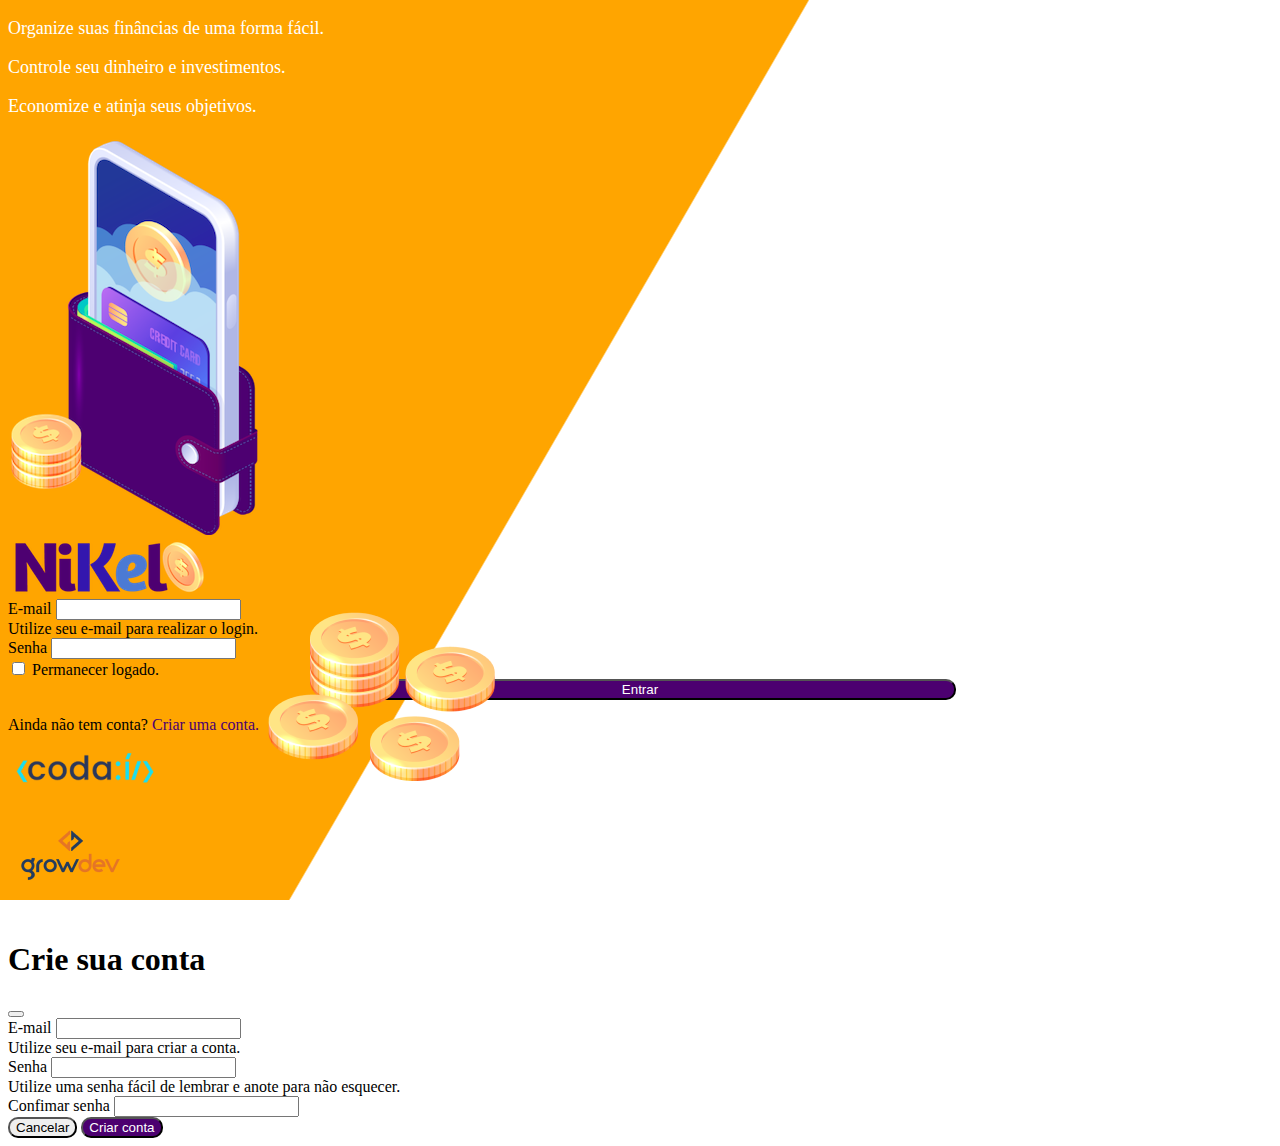
<file: public/index.html>
<!DOCTYPE html>
<html lang="pt">
<head>
    <meta charset="UTF-8">
    <meta http-equiv="X-UA-Compatible" content="IE-edge">
    <meta name="viewport" content="width=device-width, initial-scale=1.0">
    <title>Nikel</title>
    <link href="https://cdn.jsdelivr.net/npm/bootstrap@5.3.2/dist/css/bootstrap.min.css" rel="stylesheet" integrity="sha384-T3c6CoIi6uLrA9TneNEoa7RxnatzjcDSCmG1MXxSR1GAsXEV/Dwwykc2MPK8M2HN" crossorigin="anonymous">
    <link rel="stylesheet" href="./CSS/styles.css">
</head>
<body id="login">
    <main>
        <div class="container">
            <div class="row vh-100">
                <div class="col d-flex justify-content-center my-5 flex-column">
                    <div class="text-login">
                        <p>Organize suas finâncias de uma forma fácil.</p>
                        <p>Controle seu dinheiro e investimentos.</p>
                        <p>Economize e atinja seus objetivos.</p>
                    </div>
                    <div class="text-center">
                        <img src="./assets/pocket.png" alt="image pocket" class="img-fluid" srcset="">
                        <img src="./assets/coins.png" alt="image coins" class="img-fluid d-none d-md-inline coins" srcset="">
                    </div>
                </div>
                <div class="col d-flex justify-content-center my-5 flex-column">
                    <div class="container">
                        <div class="row">
                            <div class="col">
                                <div class="text-center mb-3">
                                    <img src="./assets/nikel-logo.png" alt="logo nikel" class="img-fluid" srcset="">
                                </div>
                            </div>
                        </div>
                        <div class="row">
                            <div class="col">
                                <form id="login-form">
                                    <div class="mb-3">
                                      <label for="email-input" class="form-label">E-mail</label>
                                      <input type="email" class="form-control" id="email-input" aria-describedby="emailHelp">
                                      <div id="emailHelp" class="form-text">Utilize seu e-mail para realizar o login.</div>
                                    </div>
                                    <div class="mb-3">
                                      <label for="password-input" class="form-label">Senha</label>
                                      <input type="password" class="form-control" id="password-input">
                                    </div>
                                    <div class="mb-3 form-check">
                                      <input type="checkbox" class="form-check-input" id="session-check">
                                      <label class="form-check-label" for="session-check">Permanecer logado.</label>
                                    </div>
                                    <button type="submit" class="btn button-login">Entrar</button>
                                </form>
                            </div>
                        </div>
                        <div class="row">
                            <div class="col">
                                <p id="link-conta" class="text-center mt-2 form-text" data-bs-toggle="modal" data-bs-target="#register-modal">
                                  Ainda não tem conta? <span class="link-default">Criar uma conta.</span></p>
                            </div>
                        </div>
                        <div class="row">
                            <div class="col">
                                <div class="text-center mt-5">
                                    <img src="./assets/codai-logo.png" alt="logo codaí">
                                </div>
                            </div>
                        </div>
                        <div class="row">
                            <div class="col">
                                <div class="text-center">
                                    <img src="./assets/growdev-logo.png" alt="logo growdev">
                                </div>
                            </div>
                        </div>
                    </div>
                </div>
            </div>
        </div>
        <!-- Button trigger modal -->
  
  <!-- Modal -->
  <div class="modal fade" id="register-modal" tabindex="-1" aria-labelledby="exampleModalLabel" aria-hidden="true">
    <div class="modal-dialog">
      <div class="modal-content">
        <div class="modal-header">
          <h1 class="modal-title fs-5" id="exampleModalLabel">Crie sua conta</h1>
          <button type="button" class="btn-close" data-bs-dismiss="modal" aria-label="Close"></button>
        </div>
        <form id="create-form">
        <div class="modal-body">
                <div class="mb-3">
                  <label for="exampleInputEmail1" class="form-label">E-mail</label>
                  <input type="email" class="form-control" id="exampleInputEmail1" aria-describedby="emailHelp" required>
                  <div id="emailHelp" class="form-text">
                    Utilize seu e-mail para criar a conta.
                  </div>
                </div>
                <div class="mb-3">
                  <label for="exampleInputPassword1" class="form-label">
                    Senha
                </label>
                  <input type="password" class="form-control" id="exampleInputPassword1" required>
                  <div id="emailHelp" class="form-text">
                    Utilize uma senha fácil de lembrar e anote para não esquecer.
                  </div>
                  <label for="exampleInputPassword2" class="form-label">
                    Confimar senha
                </label>
                <input type="password" class="form-control" id="exampleInputPassword2" required>
                </div>
            </div>
           <div class="modal-footer">
          <button type="button" class="btn btn-secondary button-cancel" data-bs-dismiss="modal">
            Cancelar
        </button>
          <button type="submit" class="btn button-default">
            Criar conta
        </button>
          </div>
         </form>
      </div>
    </div>
  </div>
    </main>

    <script src="https://cdn.jsdelivr.net/npm/bootstrap@5.3.2/dist/js/bootstrap.bundle.min.js" integrity="sha384-C6RzsynM9kWDrMNeT87bh95OGNyZPhcTNXj1NW7RuBCsyN/o0jlpcV8Qyq46cDfL" crossorigin="anonymous"></script>
    <script src="./js/index.js"></script>
  </body>

</html>
</file>
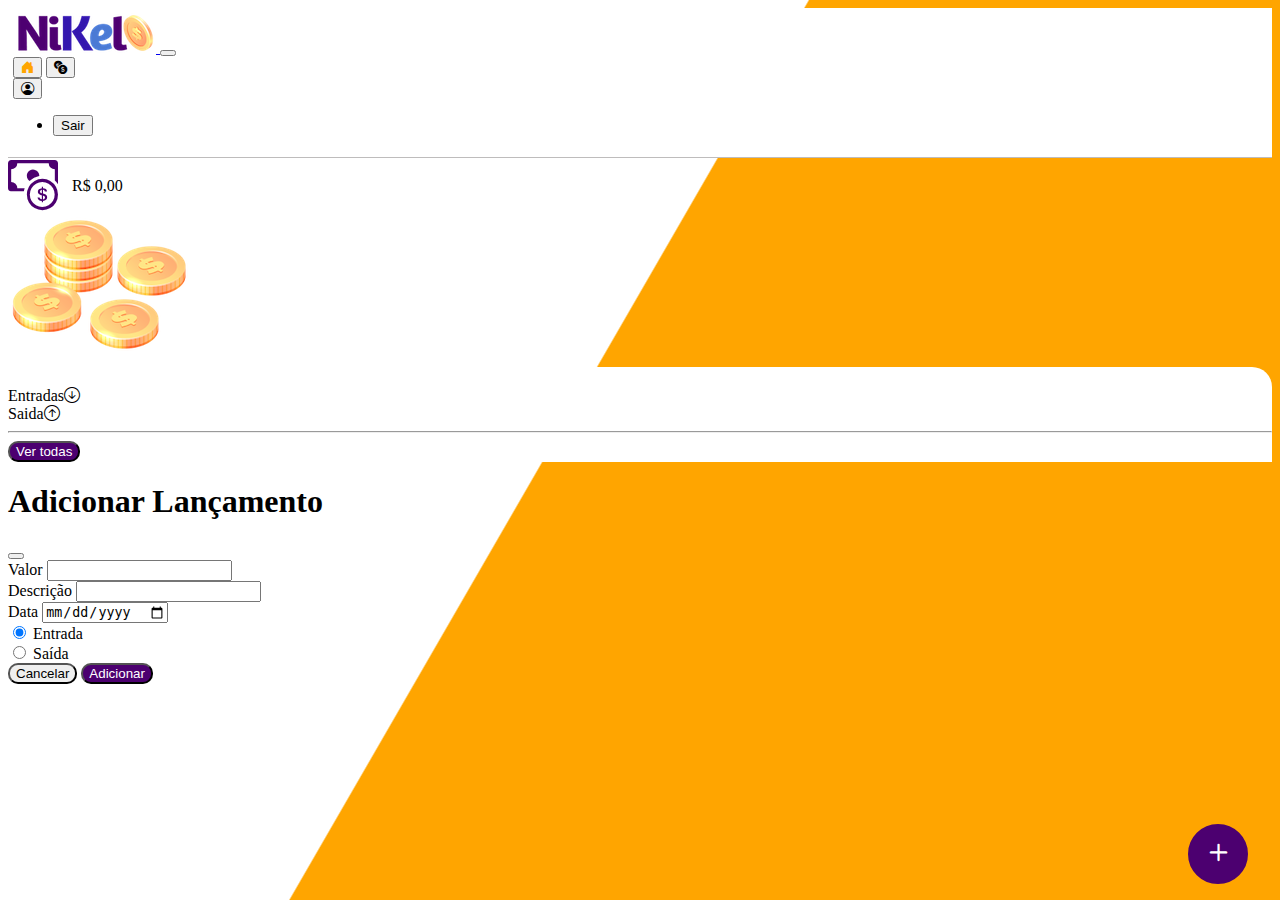
<file: public/home.html>
<!DOCTYPE html>
<html lang="pt">
<head>
    <meta charset="UTF-8">
    <meta http-equiv="X-UA-Compatible" content="IE-edge">
    <meta name="viewport" content="width=device-width, initial-scale=1.0">
    <title>Nikel - Home</title>
    <link href="https://cdn.jsdelivr.net/npm/bootstrap@5.3.2/dist/css/bootstrap.min.css" rel="stylesheet" integrity="sha384-T3c6CoIi6uLrA9TneNEoa7RxnatzjcDSCmG1MXxSR1GAsXEV/Dwwykc2MPK8M2HN" crossorigin="anonymous">
    <link rel="stylesheet" href="https://cdn.jsdelivr.net/npm/bootstrap-icons@1.11.1/font/bootstrap-icons.css">
    <link rel="stylesheet" href="./CSS/styles.css">
</head>
<body id="app">
    <header>
        <nav class="navbar navbar-expand navbar-light bg-white">
            <div class="container-fluid">
              <a class="navbar-brand" href="#">
                <img src="./assets/nikel-small-logo.png" alt="logo nikel" class="img-fluid" srcset="">
              </a>
              <button class="navbar-toggler" type="button" data-bs-toggle="collapse" data-bs-target="#navbarSupportedContent" aria-controls="navbarSupportedContent" aria-expanded="false" aria-label="Toggle navigation">
                <span class="navbar-toggler-icon"></span>
              </button>
              <div class="collapse navbar-collapse justify-content-end" id="navbarSupportedContent">
              <div class="d-flex menu">
                <a href="home.html"><button class="btn" type="button"><i
                     class="bi bi-house-door-fill fs-4 color-secondary"></i></button></a>
                <a href="transactions.html"><button class="btn" type="button"><i
                     class="bi bi-currency-exchange fs-4"></i></button></a>
                
                <div class="dropdown">
                    <button class="btn" type="button" data-bs-toggle="dropdown" aria-expanded="false">
                        <i class="bi bi-person-circle fs-4"></i>
                    </button>
                    <ul class="dropdown-menu logout" aria-labelledby="dropdownMenuButton1">
                      <li><button class="dropdown-item" id="button-logout">Sair</button></li>
                     </ul>
                  </div>
                </div>
              </div>
            </div>
      </nav>
    </header>
    <main>
        <div class="container-lg">
            <div class="row">
                <div class="col d-flex mt-4 justify-content-start align-items-center">
                    <i class="bi bi-cash-coin color-primary icon-detail"></i>
                    <span class="fs-2" id="total">R$ 0,00</span>
                </div>
                <div class="col d-flex mt-4 justify-content-end">
                    <div class="text-center">
                        <img src="./assets/coins-small.png" alt="image coins" srcset="">
                    </div>
                </div>
            </div>
            <div class="row">
                <div class="col-12 info shadow-lg">
                    <div class="container">
                        <div class="row">
                            <div class="col-6">
                               <span class="fs-4">Entradas<i class="bi bi-arrow-down-circle fs-2 align-middle"></i></span> 
                            </div>
                            <div class="col-6">
                               <span class="fs-4">Saida<i class="bi bi-arrow-up-circle fs-2 align-middle"></i></span> 
                            </div>
                            <div class="col-12 my-2">
                                <hr>
                            </div>
                        </div>
                        <div class="row">
                          <div class="col-6">
                            <div class="container p-0" id="cash-in-list">
                                   
                                </div>
                            </div>
                            <div class="col-6">
                                <div class="container p-0" id="cash-out-list">
                            
                                </div>
                            </div>
                            <div class="col-12 mb-4">
                                <button type="button" class="btn button-default" id="transactions-button">Ver todas</button>
                            </div>
                        </div>
                    </div>
                </div>
            </div>
            <button class="btn button-float" data-bs-toggle="modal" data-bs-target="#transaction-modal">
                <i class="bi bi-plus"></i></button>
        </div>

        <div class="modal fade" id="transaction-modal" tabindex="-1" aria-labelledby="exampleModalLabel" aria-hidden="true">
            <div class="modal-dialog">
              <div class="modal-content">
                <div class="modal-header">
                  <h1 class="modal-title fs-5" id="exampleModalLabel">Adicionar Lançamento</h1>
                  <button type="button" class="btn-close" data-bs-dismiss="modal" aria-label="Close"></button>
                </div>
                <form id="transaction-form">
                <div class="modal-body">
                        <div class="mb-3">
                          <label for="value-input" class="form-label">Valor</label>
                          <input type="number" class="form-control" id="value-input" aria-describedby="emailHelp" required>
                    
                        </div>
                        <div class="mb-3">
                          <label for="description-input" class="form-label">Descrição</label>
                          <input type="text" class="form-control" id="description-input" required>
                        </div>
                        <div class="mb-3">
                            <label for="date-input" class="form-label">Data</label>
                            <input type="date" class="form-control" id="date-input" required>
                          </div>
                         <div class="mb-3">
                            <div class="form-check form-check-inline">
                                <input class="form-check-input" type="radio" name="type-input" id="inlineRadio1" value="1" checked>
                                <label class="form-check-label" for="inlineRadio1">Entrada</label>
                              </div>
                              <div class="form-check form-check-inline">
                                <input class="form-check-input" type="radio" name="type-input" id="inlineRadio2" value="2">
                                <label class="form-check-label" for="inlineRadio2" onclick="valorNegativo()">Saída</label>
                                <script>
                                  function valorNegativo(){
                                    alert("Atenção. Seu saldo após cadastrar essa despesa será negativo, deseja continuar?")
                                  }
                                </script>
                              </div>
                             </div>
                        </div>
                   <div class="modal-footer">
                  <button type="button" class="btn btn-secondary button-cancel" data-bs-dismiss="modal">
                    Cancelar
                </button>
                  <button type="submit" class="btn button-default">
                    Adicionar
                </button>
                  </div>
                 </form>
              </div>
            </div>
        </div>
    </main>

    <script src="https://cdn.jsdelivr.net/npm/bootstrap@5.3.2/dist/js/bootstrap.bundle.min.js" integrity="sha384-C6RzsynM9kWDrMNeT87bh95OGNyZPhcTNXj1NW7RuBCsyN/o0jlpcV8Qyq46cDfL" crossorigin="anonymous"></script>
    <script src="./js/home.js"></script>
</body>
</html>
</file>
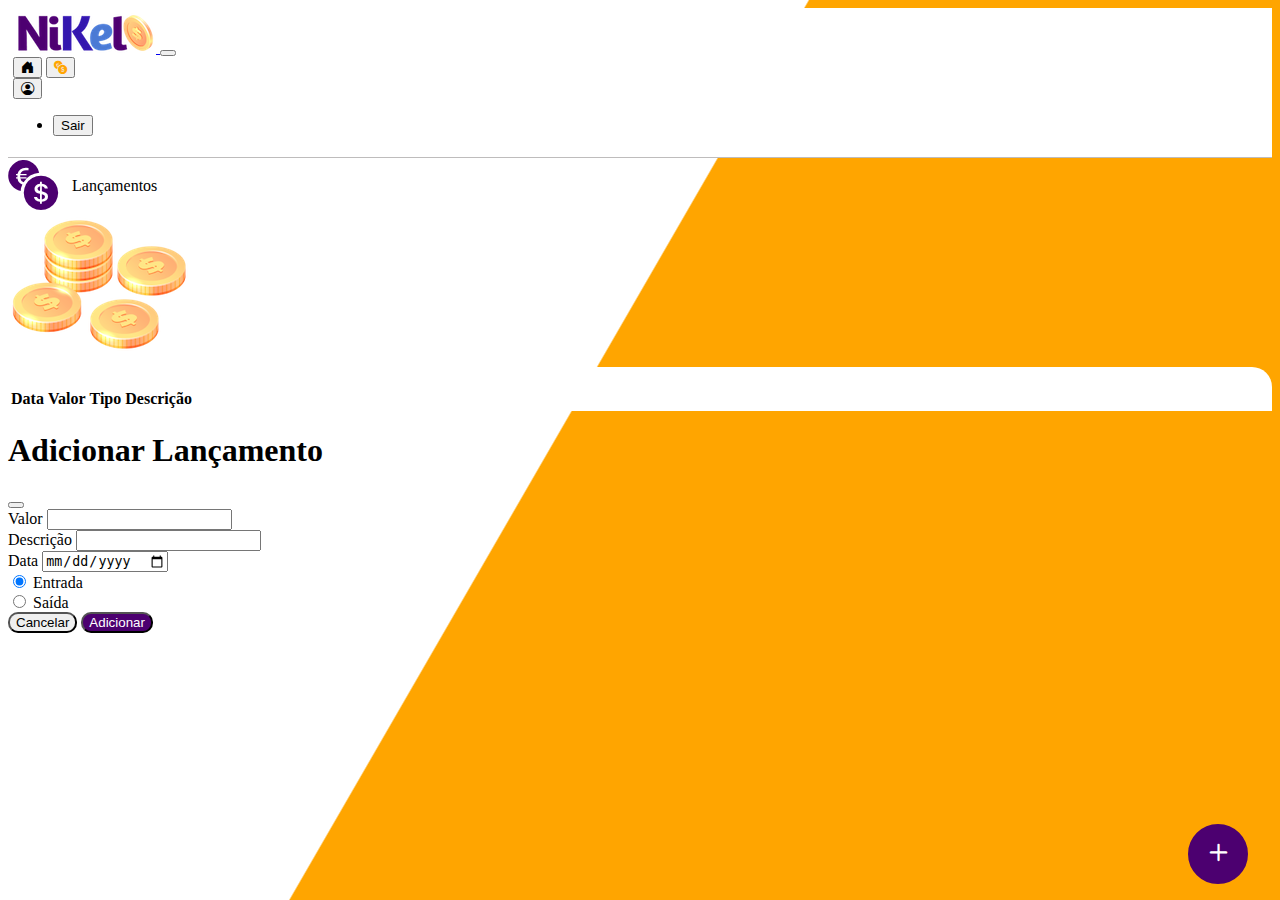
<file: public/transactions.html>
<!DOCTYPE html>
<html lang="pt">
<head>
    <meta charset="UTF-8">
    <meta http-equiv="X-UA-Compatible" content="IE-edge">
    <meta name="viewport" content="width=device-width, initial-scale=1.0">
    <title>Nikel - Lançamentos</title>
    <link href="https://cdn.jsdelivr.net/npm/bootstrap@5.3.2/dist/css/bootstrap.min.css" rel="stylesheet" integrity="sha384-T3c6CoIi6uLrA9TneNEoa7RxnatzjcDSCmG1MXxSR1GAsXEV/Dwwykc2MPK8M2HN" crossorigin="anonymous">
    <link rel="stylesheet" href="https://cdn.jsdelivr.net/npm/bootstrap-icons@1.11.1/font/bootstrap-icons.css">
    <link rel="stylesheet" href="./CSS/styles.css">
</head>
<body id="app">
    <header>
        <nav class="navbar navbar-expand navbar-light bg-white">
            <div class="container-fluid">
              <a class="navbar-brand" href="#">
                <img src="./assets/nikel-small-logo.png" alt="logo nikel" class="img-fluid" srcset="">
              </a>
              <button class="navbar-toggler" type="button" data-bs-toggle="collapse" data-bs-target="#navbarSupportedContent" aria-controls="navbarSupportedContent" aria-expanded="false" aria-label="Toggle navigation">
                <span class="navbar-toggler-icon"></span>
              </button>
              <div class="collapse navbar-collapse justify-content-end" id="navbarSupportedContent">
              <div class="d-flex menu">
                <a href="home.html"><button class="btn" type="button"><i class="bi bi-house-door-fill fs-4"></i></button></a>
                <a href="transactions.html"><button class="btn" type="button"><i class="bi bi-currency-exchange fs-4 color-secondary"></i></button></a>
                
                <div class="dropdown">
                    <button class="btn" type="button" data-bs-toggle="dropdown" aria-expanded="false">
                        <i class="bi bi-person-circle fs-4"></i>
                    </button>
                    <ul class="dropdown-menu logout" aria-labelledby="dropdownMenuButton1">
                      <li><button class="dropdown-item" id="button-logout">Sair</button></li>
                     </ul>
                  </div>
                </div>
              </div>
            </div>
      </nav>
    </header>
    <main>
        <div class="container-lg">
            <div class="row">
                <div class="col d-flex mt-4 justify-content-start align-items-center">
                    <i class="bi bi-currency-exchange color-primary icon-detail"></i>
                    <span class="fs-2">Lançamentos</span>
                </div>
                <div class="col d-flex mt-4 justify-content-end">
                    <div class="text-center">
                        <img src="./assets/coins-small.png" alt="image coins" srcset="">
                    </div>
                </div>
            </div>
            <div class="row">
                <div class="col-12 info shadow-lg">
                    <div class="container">
                        <div class="row">
                            <div class="col">
                                <table class="table">
                                    <thead>
                                      <tr>
                                        <th scope="col">Data</th>
                                        <th scope="col">Valor</th>
                                        <th scope="col">Tipo</th>
                                        <th scope="col">Descrição</th>
                                      </tr>
                                    </thead>
                                    <tbody id="transactions-list">
                                     
                                    </tbody>
                                  </table>
                            </div>
                        </div>
                    </div>
                </div>
            </div>
            <button class="btn button-float" data-bs-toggle="modal" data-bs-target="#transaction-modal">
              <i class="bi bi-plus"></i></button>
        </div>

        <div class="modal fade" id="transaction-modal" tabindex="-1" aria-labelledby="exampleModalLabel" aria-hidden="true">
          <div class="modal-dialog">
            <div class="modal-content">
              <div class="modal-header">
                <h1 class="modal-title fs-5" id="exampleModalLabel">Adicionar Lançamento</h1>
                <button type="button" class="btn-close" data-bs-dismiss="modal" aria-label="Close"></button>
              </div>
              <form id="transaction-form">
              <div class="modal-body">
                      <div class="mb-3">
                        <label for="value-input" class="form-label">Valor</label>
                        <input type="number" step="any" class="form-control" id="value-input" aria-describedby="emailHelp">
                  
                      </div>
                      <div class="mb-3">
                        <label for="description-input" class="form-label">Descrição</label>
                        <input type="text" class="form-control" id="description-input">
                      </div>
                      <div class="mb-3">
                          <label for="date-input" class="form-label">Data</label>
                          <input type="date" class="form-control" id="date-input">
                        </div>
                       <div class="mb-3">
                          <div class="form-check form-check-inline">
                              <input class="form-check-input" type="radio" name="type-input" id="inlineRadio1" value="1" checked>
                              <label class="form-check-label" for="inlineRadio1">Entrada</label>
                            </div>
                            <div class="form-check form-check-inline">
                                <input class="form-check-input" type="radio" name="type-input" id="inlineRadio2" value="2">
                                <label class="form-check-label" for="inlineRadio2" onclick="valorNegativo()">Saída</label>
                                <script>
                                  function valorNegativo(){
                                    alert("Atenção. Seu saldo após cadastrar essa despesa será negativo, deseja continuar?")
                                  }
                                </script>
                              </div>
                           </div>
                      </div>
                 <div class="modal-footer">
                <button type="button" class="btn btn-secondary button-cancel" data-bs-dismiss="modal">
                  Cancelar
              </button>
                <button type="submit" class="btn button-default">
                  Adicionar
              </button>
                </div>
               </form>
            </div>
          </div>
      </div>
    </main>

    <script src="https://cdn.jsdelivr.net/npm/bootstrap@5.3.2/dist/js/bootstrap.bundle.min.js" integrity="sha384-C6RzsynM9kWDrMNeT87bh95OGNyZPhcTNXj1NW7RuBCsyN/o0jlpcV8Qyq46cDfL" crossorigin="anonymous"></script>
    <script src="./js/transactions.js"></script>
  </body>
</html>
</file>
<file: public/CSS/styles.css>
#login {
    background: linear-gradient(120deg, #FFA500 44.9%, #ffffff 45%) no-repeat fixed;
}

#app {
    background: linear-gradient(120deg, #ffffff 44.9%, #FFA500 45%) no-repeat fixed;
}

header {
    border-bottom: 1px solid #bebcbc;
    padding: 5px;
    background-color: #ffffff;
}

.color-primary {
    color:#4c0070;
}

.color-secondary {
    color: #FFA500;
}

.icon-detail {
    font-size: 50px;
    margin-right: 10px;
    vertical-align: middle;
}

.text-login {
    color: white;
    font-size: 18px;
    font-weight: 500;
}

.coins {
    position: absolute;
    bottom: 100px;
}

.button-login {
    border-radius: 10px;
    background-color: #4c0070;
    color: #ffffff;
    width: 50%;
    margin: 0 25%;
}

.button-default {
    border-radius: 10px;
    background-color: #4c0070;
    color: #ffffff;
}

.button-cancel {
    border-radius: 10px;
}

.button-float {
    border-radius: 100%;
    height: 60px;
    width: 60px;
    position: fixed;
    padding: 0% !important;
    bottom: 1rem;
    right: 2rem;
    font-size: 35px;
    border: 2px solid #4c0070;
    background-color: #4c0070;
    color: #ffffff;
}

.button-float:hover {
    border: 2px solid #FFA500;
    background-color: #ffffff;
    color: #FFA500;
}

.button-login:hover, .button-default:hover {
    background: #FFA500;
    color: #ffffff;
}

.link-default {
    color: #4c0070;
    cursor: pointer;
}

.link-default:hover {
    color: #FFA500;
}

.info {
    background-color: #ffffff;
    border-radius: 20px 20px 0px 0px;
    padding: 20px 0px 0px 0px;
}


.logout {
    min-width:  5rem !important;
}

.menu {
    margin-right: 20px;
}
</file>
